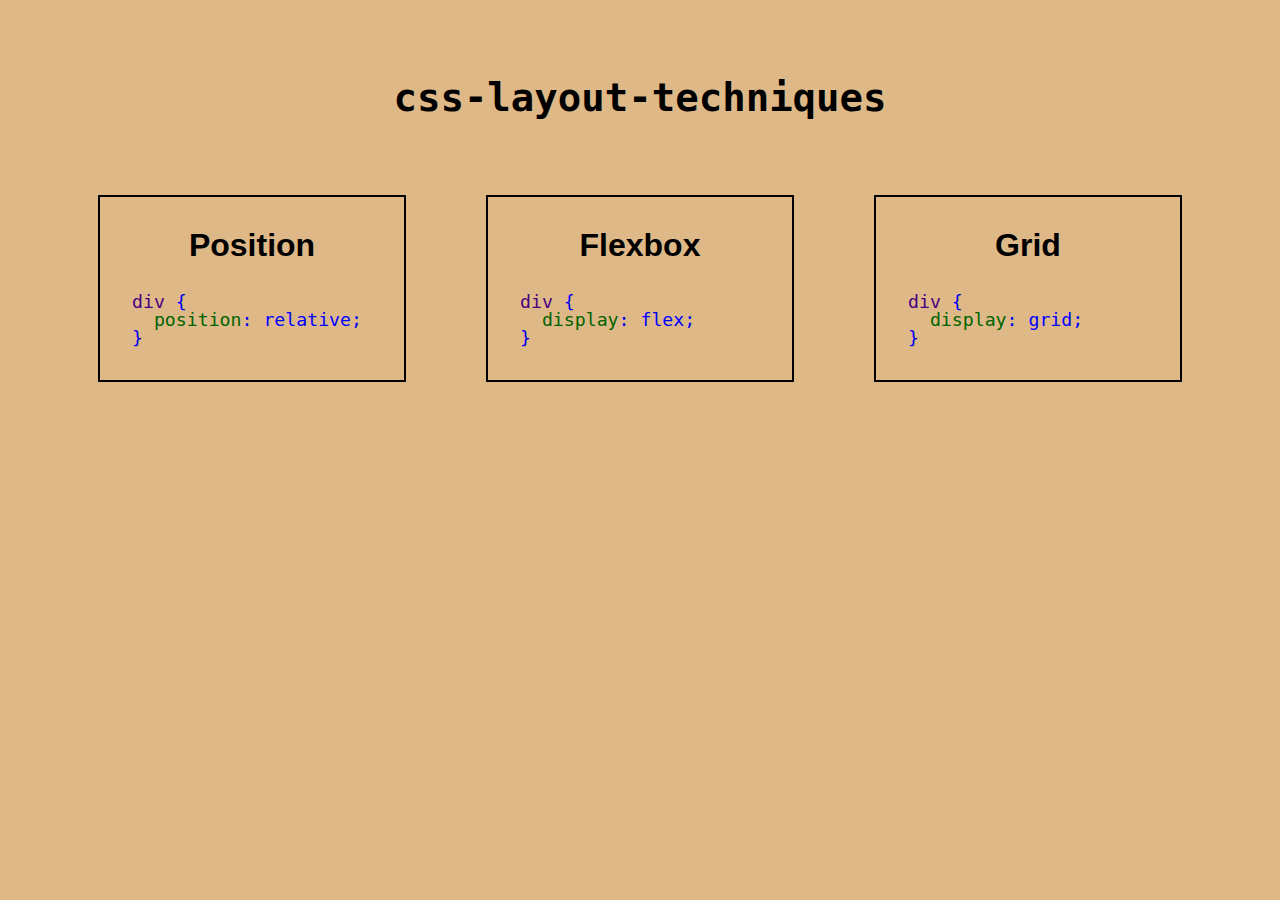
<file: index.html>
<!DOCTYPE html>
<html lang="en">
  <head>
    <meta charset="UTF-8" />
    <meta http-equiv="X-UA-Compatible" content="IE=edge" />
    <meta name="viewport" content="width=device-width, initial-scale=1.0" />
    <link rel="stylesheet" href="styles/reset.css" type="text/css" />
    <link rel="stylesheet" href="styles/index.css" type="text/css" />
    <title>CSS Layouts</title>
  </head>
  <body>
    <main>
      <div class="main-div">
        <h1>css-layout-techniques</h1>
        <section class="index-nav">
          <a href="position.html">
            <div class="index-nav-container">
              <h2>Position</h2>
              <p>
                <span class="p-tag">div</span> <span class="p-symbol">{</span
                ><br />
                &nbsp;&nbsp;<span class="p-key">position</span
                ><span class="p-symbol">:</span>
                <span class="p-value">relative</span
                ><span class="p-symbol">;</span><br />
                <span class="p-symbol">}</span>
              </p>
            </div>
          </a>
          <a href="flexbox.html">
            <div class="index-nav-container">
              <h2>Flexbox</h2>
              <p>
                <span class="p-tag">div</span> <span class="p-symbol">{</span
                  ><br />
                  &nbsp;&nbsp;<span class="p-key">display</span
                  ><span class="p-symbol">:</span>
                  <span class="p-value">flex</span
                  ><span class="p-symbol">;</span><br />
                  <span class="p-symbol">}</span>
              </p>
            </div>
          </a>
          <a href="grid.html">
            <div class="index-nav-container">
              <h2>Grid</h2>
              <p>
                <span class="p-tag">div</span> <span class="p-symbol">{</span
                  ><br />
                  &nbsp;&nbsp;<span class="p-key">display</span
                  ><span class="p-symbol">:</span>
                  <span class="p-value">grid</span
                  ><span class="p-symbol">;</span><br />
                  <span class="p-symbol">}</span>
              </p>
            </div>
          </a>
        </section>
      </div>
    </main>
  </body>
</html>
</file>
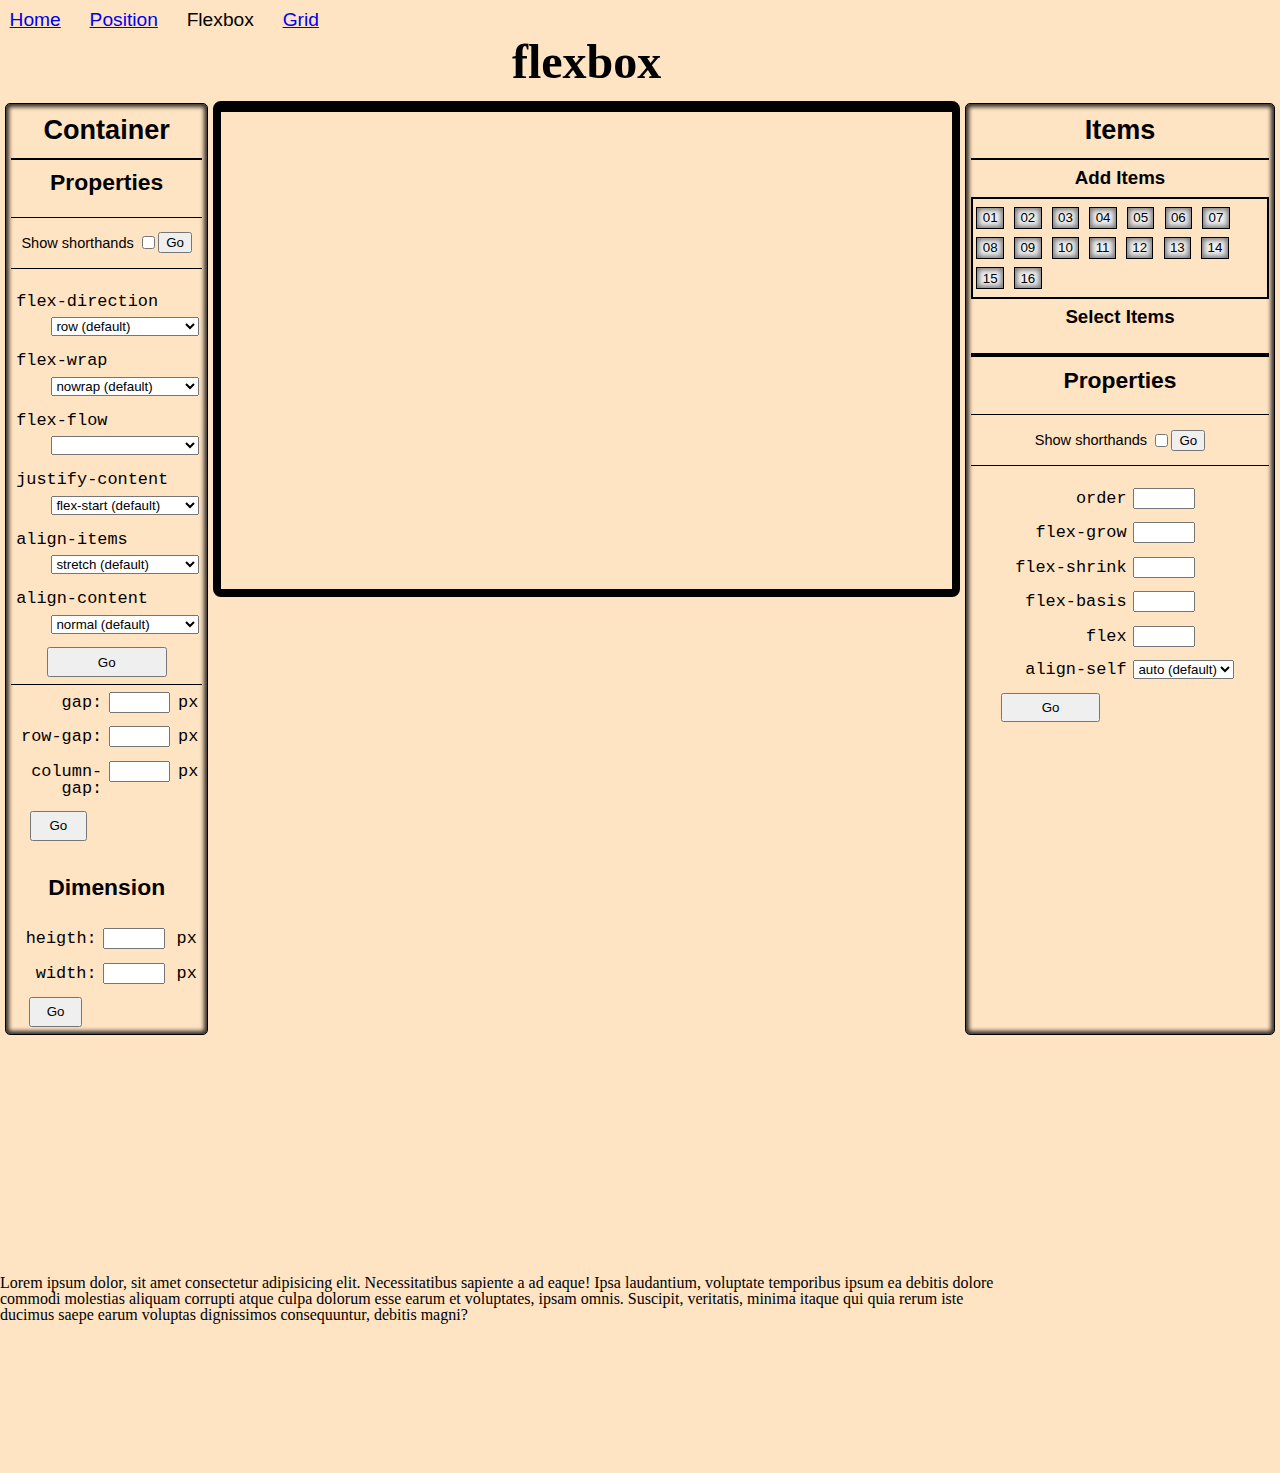
<file: flexbox.html>
<!DOCTYPE html>
<html lang="en">
  <head>
    <meta charset="UTF-8" />
    <meta http-equiv="X-UA-Compatible" content="IE=edge" />
    <meta name="viewport" content="width=device-width, initial-scale=1.0" />
    <link rel="stylesheet" href="styles/reset.css" type="text/css" />
    <link rel="stylesheet" href="styles/main.css" type="text/css" />
    <link rel="stylesheet" href="styles/flexbox.css" type="text/css" />
    <script type="text/javascript" src="scripts/flexbox.js" defer></script>
    <title>CSS Layouts</title>
  </head>
  <body>
    <header>
      <nav class="main-nav">
        <ul class="main-nav-li">
          <li><a href="index.html">Home</a></li>
          <li><a href="position.html">Position</a></li>
          <li>Flexbox</li>
          <li><a href="grid.html">Grid</a></li>
        </ul>
      </nav>
      <!-- <h1>Flexbox</h1> -->
    </header>

    <main class="main-container">
      <section class="main-section">
        <div class="banner"><h1>flexbox</h1></div>
        <div class="frame" id="frame">
          <div class="main-window" id="flex-main-window">
            <div id="item01" class="item"><p>01</p></div>
            <div id="item02" class="item"><p>02</p></div>
            <div id="item03" class="item"><p>03</p></div>
            <div id="item04" class="item"><p>04</p></div>
            <div id="item05" class="item"><p>05</p></div>
            <div id="item06" class="item"><p>06</p></div>
            <div id="item07" class="item"><p>07</p></div>
            <div id="item08" class="item"><p>08</p></div>
            <div id="item09" class="item"><p>09</p></div>
            <div id="item10" class="item"><p>10</p></div>
            <div id="item11" class="item"><p>11</p></div>
            <div id="item12" class="item"><p>12</p></div>
            <div id="item13" class="item"><p>13</p></div>
            <div id="item14" class="item"><p>14</p></div>
            <div id="item15" class="item"><p>15</p></div>
            <div id="item16" class="item"><p>16</p></div>
          </div>
        </div>
      </section>
      <aside class="properties prop-container">
        <div class="container">
          <h2 class="prop-main-header">Container</h2>
          <div class="container-prop">
            <h3 class="prop-sub-header">Properties</h3>
            <fieldset>
              <div>
                <legend title="Shorthands are not working currently.">Show shorthands</legend>
              </div>
              <div class="show-shorthand">
                <label for="cont-sh"></label>
                <input type="checkbox" name="cont-sh" id="cont-sh">
              </div>
              <div  class="button-pos-end">
                <button onclick="" class="button submit">Go</button>
              </div>
            </fieldset>
            <table class="table-cont">
              <tr>
                <td class="table-cont-prop">
                  <label title="Controls the direction in which the items in the container display." for="flex-direction" class="label">flex-direction</label>
                </td>
              </tr>
              <tr>  
                <td>  
                  <select name="flex-direction" id="flex-direction" class="property">
                    <option title="left to right in ltr; right to left in rtl" value="row">row (default)</option>
                    <option title="right to left in ltr; left to right in rtl" value="row-reverse">row-reverse</option>
                    <option title="top to bottom in ltr; bottom to top in rtl" value="column">column</option>
                    <option title="bottom to top in ltr; top to bottom in rtl" value="column-reverse">column-reverse</option>
                  </select>
                </td>
              </tr>
              <tr>
                <td class="table-cont-prop">
                  <label title="Sets whether flex items are forced onto one line or can wrap onto multiple lines." for="flex-wrap" class="label">flex-wrap</label>
                </td>
              </tr>
              <tr>
                <td>    
                  <select name="flex-wrap" id="flex-wrap" class="property">
                    <option title="items are laid out in a single line" value="nowrap">nowrap (default)</option>
                    <option title="items break into multiple lines" value="wrap">wrap</option>
                    <option title="items break into multiple lines but cross-start and cross-end are permuted" value="wrap-reverse">column</option>
                  </select>
                </td>
              </tr>
              <tr class="shorthand-row">
                <td class="shorthand-cell table-cont-prop">
                  <label title="Shorthand for the flex-direction and flex-wrap." for="flex-flow" class="label">flex-flow</label>
                </td>
              </tr>
              <tr>
                <td>    
                  <select name="flex-flow" id="flex-flow" class="property shorthand-input">
                  </select>
                </td>
              </tr>
              <tr>
                <td class="table-cont-prop">
                  <label title="Sets whether flex items are forced onto one line or can wrap onto multiple lines." for="justify-content" class="label">justify-content</label>
                </td>
              </tr>
              <tr>
                <td>    
                  <select name="justify-content" id="justify-content" class="property">
                    <option title="items are packed toward the start of the flex-direction" value="flex-start">flex-start (default)</option>
                    <option title="items are packed toward the end of the flex-direction" value="flex-end">flex-end</option>
                    <option title="items are packed toward the start of the writing-mode direction" value="start">start</option>
                    <option title="items are packed toward the end of the writing-mode direction" value="end">end</option>
                    <option title="items are packed toward left edge of the container, unless that doesn’t make sense with the flex-direction, then it behaves like start" value="left">left</option>
                    <option title="items are packed toward right edge of the container, unless that doesn’t make sense with the flex-direction, then it behaves like end" value="right">right</option>
                    <option title="items are packed flush to each other toward the center of the alignment container along the main axis" value="center">center</option>
                    <option title="items are evenly distributed in the line; first item is on the start line, last item on the end line" value="space-between">space-between</option>
                    <option title="items are evenly distributed in the line with equal space around them" value="space-around">space-around</option>
                    <option title="items are distributed so that the spacing between any two items (and the space to the edges) is equal" value="space-evenly">space-evenly</option>
                  </select>
                </td>
              </tr>
              <tr>
                <td class="table-cont-prop">
                  <label title="Controls the direction in which the items in the container display." for="align-items" class="label">align-items</label>
                </td>
              </tr>
              <tr>
                <td>    
                  <select name="align-items" id="align-items" class="property">
                    <option title="stretch to fill the container (still respect min-width/max-width)" value="stretch">stretch (default)</option>
                    <option title="flex-start / start / self-start: items are placed at the start of the cross axis. The difference between these is subtle, and is about respecting the flex-direction rules or the writing-mode rules. We work with flex-start." value="flex-start">flex-start</option>
                    <option title="flex-end / end / self-end: items are placed at the end of the cross axis. The difference again is subtle and is about respecting flex-direction rules vs. writing-mode rules. We work with flex-end." value="flex-end">flex-end</option>
                    <option title="items are centered in the cross-axis" value="center">center</option>
                    <option title="items are aligned such as their baselines align" value="baseline">baseline</option>
                  </select>
                </td>
              </tr>
              <tr>
                <td class="table-cont-prop">
                  <label title="Controls the direction in which the items in the container display." for="align-content" class="label">align-content</label>
                </td>
              </tr>
              <tr>
                <td>    
                  <select name="align-content" id="align-content" class="property">
                    <option title="items are packed in their default position as if no value was set" value="normal">normal (default)</option>
                    <option title="flex-start / start: items packed to the start of the container. The flex-start honors the flex-direction while start honors the writing-mode direction. We work with flex-start." value="flex-start">flex-start</option>
                    <option title="flex-end / end: items packed to the end of the container. The flex-end honors the flex-direction while end honors the writing-mode direction. We work with flex-end." value="flex-end">flex-end</option>
                    <option title="items centered in the container" value="center">center</option>
                    <option title="items evenly distributed; the first line is at the start of the container while the last one is at the end" value="space-between">space-between</option>
                    <option title="items evenly distributed with equal space around each line" value="space-around">space-around</option>
                    <option title="items are evenly distributed with equal space around them" value="space-evenly">space-evenly</option>
                    <option title="lines stretch to take up the remaining space" value="stretch">stretch</option>
                  </select>
                </td>
              </tr>
              <tr>
                <td class="button-pos-mid"><button onclick="changeProperty()" class="button submit">Go</button></td>
              </tr>
            </table>
          <div class="gap">
            <table>
                <tr>
                  <td><label title="controls the space between flex items" for="gap"><span>gap: </span></label></td>
                  <td><input type="number" name="gap" id="gap" min="0.1" max="5" step=".1"></td>
                  <td><span>px</span></td>
                </tr>
                <tr>
                  <td><label title="controls the space between the rows of flex items" for="row-gap"><span>row-gap: </span></label></td>
                  <td><input type="number" name="row-gap" id="row-gap" min="0.1" max="5" step=".1"></td>
                  <td><span>px</span></td>
                </tr>
                <tr>
                  <td><label title="controls the space between the columns of flex items" for="column-gap"><span>column-<br>gap: </span></label></td>
                  <td><input type="number" name="column-gap" id="column-gap" min="0.1" max="5" step=".1"></td>
                  <td><span>px</span></td>
                </tr>
                <tr>
                  <td class="button-pos-mid"><button onclick="" class="button submit">Go</button></td>
                </tr>
            </table>
            </div>
          </div>
          <div class="container-setup">
            <div class="container-dimension">
              <h3>Dimension</h3>
              <table>
                  <tr>
                    <td><label title="Sets the heigth of the container in px, value ranges 1 - 2000." for="container-heigth"><span>heigth:</span></label></td>
                    <td><input type="number" name="container-heigth" id="container-heigth" min="1" max="2000" step="1"></td>
                    <td><span>px</span></td>
                  </tr>
                  <tr>
                    <td><label title="Sets the width of the container in px, value ranges 1 - 2000." for="container-width"><span>width:</span></label></td>
                    <td><input type="number" name="container-width" id="container-width" min="1" max="2000" step="1"></td>
                    <td><span>px</span></td>
                  </tr>
                  <tr>
                    <td class="button-pos-mid"><button onclick="" class="button submit">Go</button></td>
                  </tr>
              </table>
            </div>
          </div>
        </div>
      </aside>
      <aside class="properties prop-items">
        <div class="items">
          <h2 class="prop-main-header">Items</h2>
          <div class="items-setup">
            <h4>Add Items</h4>
            <div class="add-item">
              <button onclick="addItem(this.innerHTML)" class="button item-button">01</button>
              <button onclick="addItem(this.innerHTML)" class="button item-button">02</button>
              <button onclick="addItem(this.innerHTML)" class="button item-button">03</button>
              <button onclick="addItem(this.innerHTML)" class="button item-button">04</button>
              <button onclick="addItem(this.innerHTML)" class="button item-button">05</button>
              <button onclick="addItem(this.innerHTML)" class="button item-button">06</button>
              <button onclick="addItem(this.innerHTML)" class="button item-button">07</button>
              <button onclick="addItem(this.innerHTML)" class="button item-button">08</button>
              <button onclick="addItem(this.innerHTML)" class="button item-button">09</button>
              <button onclick="addItem(this.innerHTML)" class="button item-button">10</button>
              <button onclick="addItem(this.innerHTML)" class="button item-button">11</button>
              <button onclick="addItem(this.innerHTML)" class="button item-button">12</button>
              <button onclick="addItem(this.innerHTML)" class="button item-button">13</button>
              <button onclick="addItem(this.innerHTML)" class="button item-button">14</button>
              <button onclick="addItem(this.innerHTML)" class="button item-button">15</button>
              <button onclick="addItem(this.innerHTML)" class="button item-button">16</button>
            </div>
            <h4>Select Items</h4>
            <div class="avatar-window" id="">
              <div id="avitem01" class="avitem"><p>01</p></div>
              <div id="avitem02" class="avitem"><p>02</p></div>
              <div id="avitem03" class="avitem"><p>03</p></div>
              <div id="avitem04" class="avitem"><p>04</p></div>
              <div id="avitem05" class="avitem"><p>05</p></div>
              <div id="avitem06" class="avitem"><p>06</p></div>
              <div id="avitem07" class="avitem"><p>07</p></div>
              <div id="avitem08" class="avitem"><p>08</p></div>
              <div id="avitem09" class="avitem"><p>09</p></div>
              <div id="avitem10" class="avitem"><p>10</p></div>
              <div id="avitem11" class="avitem"><p>11</p></div>
              <div id="avitem12" class="avitem"><p>12</p></div>
              <div id="avitem13" class="avitem"><p>13</p></div>
              <div id="avitem14" class="avitem"><p>14</p></div>
              <div id="avitem15" class="avitem"><p>15</p></div>
              <div id="avitem16" class="avitem"><p>16</p></div>
            </div>
          </div>
          <div class="items-prop">
            <h3 class="prop-sub-header">Properties</h3>
            <fieldset>
              <div>
                <legend title="Shorthands are not working currently.">Show shorthands</legend>
              </div>
              <div class="show-shorthand">
                <label for="item-sh"></label>
                <input type="checkbox" name="item-sh" id="item-sh">
              </div>
              <div class="button-pos-end">
                <button onclick="" class="button submit">Go</button>
              </div>
            </fieldset>
            <table class="property">
              <tr>
                  <td><label title="specifies the order of the flex items" for="order"><span>order</span></label></td>
                  <td><input type="number" name="order" id="order" min="0" max="16" step="1"></td>
              </tr>
                <tr>
                  <td><label title="specifies how much a flex item will grow relative to the rest of the flex items" for="flex-grow"><span>flex-grow</span></label></td>
                  <td><input type="number" name="flex-grow" id="flex-grow" min="0" max="99" step="1"></td>
                </tr>
                <tr>
                  <td><label title="specifies how much a flex item will shrink relative to the rest of the flex items" for="flex-shrink"><span>flex-shrink</span></label></td>
                  <td><input type="number" name="flex-shrink" id="flex-shrink" min="0" max="99" step="1"></td>
                </tr>
                <tr>
                  <td><label title="specifies the initial length of a flex item" for="flex-basis"><span>flex-basis</span></label></td>
                  <td><input type="number" name="flex-basis" id="flex-basis" min="0" max="99" step="1"></td>
                </tr>
                <tr class="shorthand-row">
                  <td class="shorthand-cell"><label title="shorthand property for the flex-grow, flex-shrink, and flex-basis properties" for="flex"><span>flex</span></label></td>
                  <td><input type="number" name="flex" id="flex" min="" max="" step="" class="shorthand-input"></td>
                </tr>
                <tr>
                  <td><label title="Specifies the alignment in the block direction for the selected item, overriding the align-items property." for="align-self" class="label">align-self</label></td>
                  <td>
                    <select name="align-self" id="align-self" class="property">
                      <option title="the element inherits its parent container's align-items property, or 'stretch' if it has no parent container" value="auto">auto (default)</option>
                      <option title="the element is positioned to fit the container" value="stretch">stretch</option>
                      <option title="the element is positioned at the center of the container" value="center">center</option>
                      <option title="the element is positioned at the beginning of the container" value="flex-start">flex-start</option>
                      <option title="the element is positioned at the end of the container" value="flex-end">flex-end</option>
                      <option title="the element is positioned at the baseline of the container" value="baseline">baseline</option>
                    </select>
                  </td>
                </tr>
                <tr>
                  <td class="button-pos-mid"><button onclick="" class="button submit">Go</button></td>
                </tr>
            </table>
          </div>
        </div>
      </aside>
    </main>
    <footer>
      <div id="test"><p>Lorem ipsum dolor, sit amet consectetur adipisicing elit. Necessitatibus sapiente a ad eaque! Ipsa laudantium, voluptate temporibus ipsum ea debitis dolore commodi molestias aliquam corrupti atque culpa dolorum esse earum et voluptates, ipsam omnis. Suscipit, veritatis, minima itaque qui quia rerum iste ducimus saepe earum voluptas dignissimos consequuntur, debitis magni?</p></div>
    </footer>
  </body>
</html>
</file>
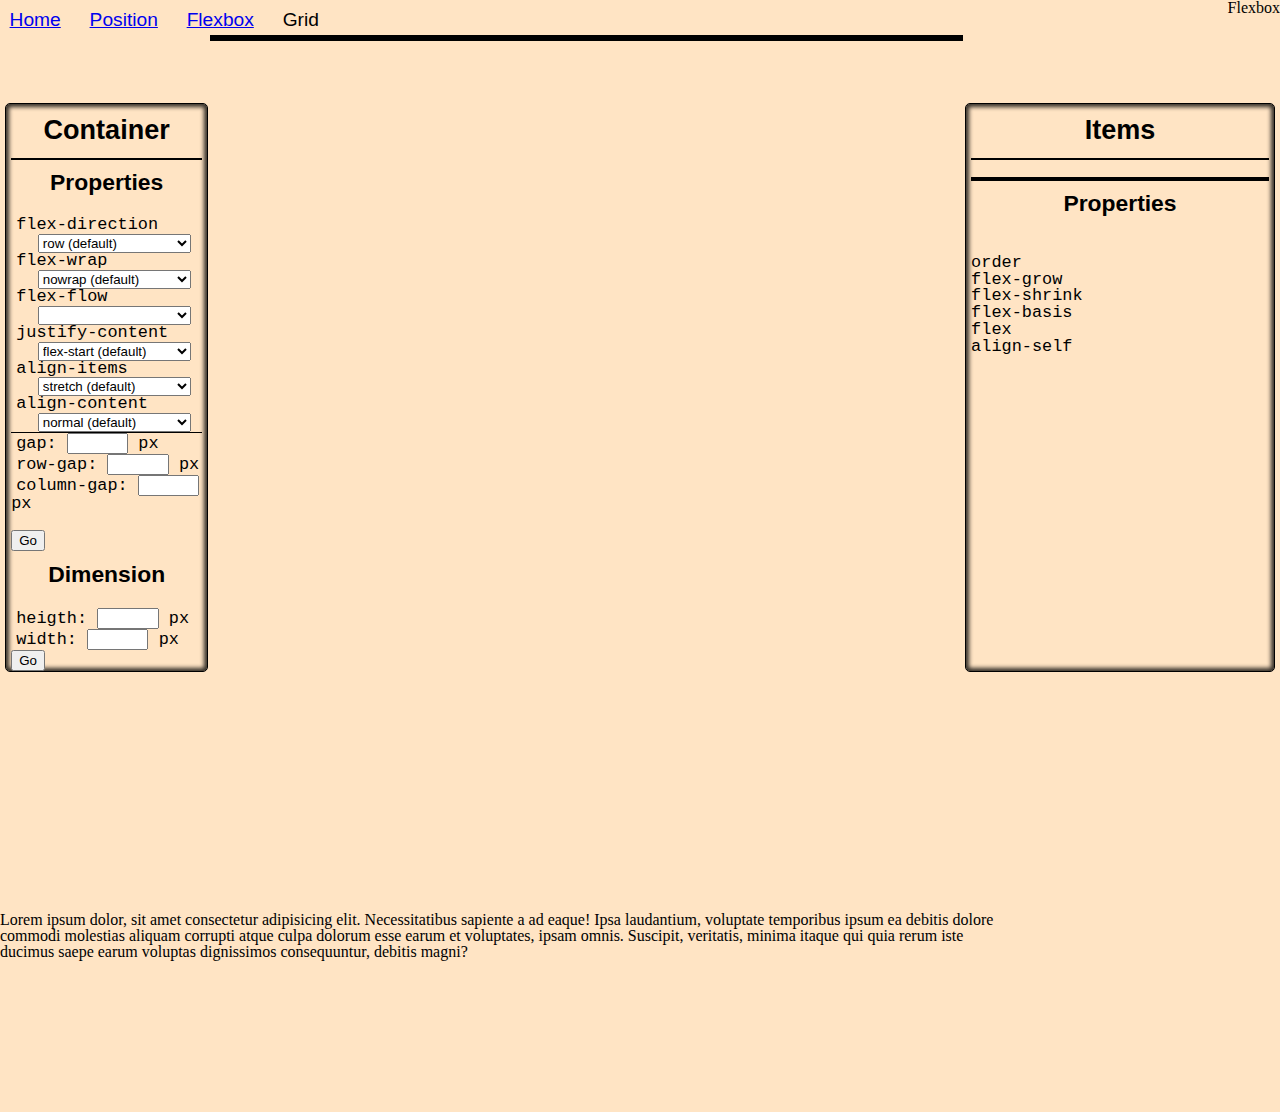
<file: grid.html>
<!DOCTYPE html>
<html lang="en">
  <head>
    <meta charset="UTF-8" />
    <meta http-equiv="X-UA-Compatible" content="IE=edge" />
    <meta name="viewport" content="width=device-width, initial-scale=1.0" />
    <link rel="stylesheet" href="styles/reset.css" type="text/css" />
    <link rel="stylesheet" href="styles/main.css" type="text/css" />
    <link rel="stylesheet" href="styles/flexbox.css" type="text/css" />
    <script type="text/javascript" src="scripts/flexbox.js" defer></script>
    <title>CSS Layouts</title>
  </head>
  <body>
    <header>
      <nav class="main-nav">
        <ul class="main-nav-li">
          <li><a href="index.html">Home</a></li>
          <li><a href="position.html">Position</a></li>
          <li><a href="flexbox.html">Flexbox</a></li>
          <li>Grid</li>
        </ul>
      </nav>
      <h1>Flexbox</h1>
    </header>

    <main class="main-container">
      <section class="main-section">
        <div class="main-window" id="flex-main-window">
          <div id="item01" class="item"><p>01</p></div>
          <div id="item02" class="item"><p>02</p></div>
          <div id="item03" class="item"><p>03</p></div>
          <div id="item04" class="item"><p>04</p></div>
          <div id="item05" class="item"><p>05</p></div>
          <div id="item06" class="item"><p>06</p></div>
          <div id="item07" class="item"><p>07</p></div>
          <div id="item08" class="item"><p>08</p></div>
          <div id="item09" class="item"><p>09</p></div>
          <div id="item10" class="item"><p>10</p></div>
          <div id="item11" class="item"><p>11</p></div>
          <div id="item12" class="item"><p>12</p></div>
          <div id="item13" class="item"><p>13</p></div>
          <div id="item14" class="item"><p>14</p></div>
          <div id="item15" class="item"><p>15</p></div>
          <div id="item16" class="item"><p>16</p></div>
        </div>
      </section>
      <aside class="properties prop-container">
        <div class="container">
          <h2 class="prop-main-header">Container</h2>
          <!-- <div class="container-setup">
            <h2 class="prop-main-header">Container</h2>
            <div class="container-height">
              <h3>Dimension</h3>
              <div class="inline-input">
                <label title="Sets the heigth of the container in px, value ranges 1 - 2000." for="container-heigth"><span>heigth *=</span></label>
                <input type="number" name="container-heigth" id="container-heigth" min="1" max="2000" step="1">
              </div>
              <div class="inline-input">
                <label title="Sets the width of the container in px, value ranges 1 - 2000." for="container-width"><span>width *=</span></label>
                <input type="number" name="container-width" id="container-width" min="1" max="2000" step="1">
              </div>
              <button onclick="" class="button submit">Go</button>
            </div>
          </div> -->
          <div class="container-prop">
            <h3 class="prop-sub-header">Properties</h3>
            <label title="Controls the direction in which the items in the container display." for="flex-direction" class="label">flex-direction</label>
            <select name="flex-direction" id="flex-direction" class="property">
              <option title="left to right in ltr; right to left in rtl" value="row">row (default)</option>
              <option title="right to left in ltr; left to right in rtl" value="row-reverse">row-reverse</option>
              <option title="top to bottom in ltr; bottom to top in rtl" value="column">column</option>
              <option title="bottom to top in ltr; top to bottom in rtl" value="column-reverse">column-reverse</option>
            </select>
            <label title="Sets whether flex items are forced onto one line or can wrap onto multiple lines." for="flex-wrap" class="label">flex-wrap</label>
            <select name="flex-wrap" id="flex-wrap" class="property">
              <option title="items are laid out in a single line" value="nowrap">nowrap (default)</option>
              <option title="items break into multiple lines" value="wrap">wrap</option>
              <option title="items break into multiple lines but cross-start and cross-end are permuted" value="wrap-reverse">column</option>
            </select>
            <label title="Shorthand for the flex-direction and flex-wrap." for="flex-flow" class="label">flex-flow</label>
            <select name="flex-flow" id="flex-flow" class="property">
            </select>

          <label title="Sets whether flex items are forced onto one line or can wrap onto multiple lines." for="justify-content" class="label">justify-content</label>
          <select name="justify-content" id="justify-content" class="property">
            <option title="items are packed toward the start of the flex-direction" value="flex-start">flex-start (default)</option>
            <option title="items are packed toward the end of the flex-direction" value="flex-end">flex-end</option>
            <option title="items are packed toward the start of the writing-mode direction" value="start">start</option>
            <option title="items are packed toward the end of the writing-mode direction" value="end">end</option>
            <option title="items are packed toward left edge of the container, unless that doesn’t make sense with the flex-direction, then it behaves like start" value="left">left</option>
            <option title="items are packed toward right edge of the container, unless that doesn’t make sense with the flex-direction, then it behaves like end" value="right">right</option>
            <option title="items are packed flush to each other toward the center of the alignment container along the main axis" value="center">center</option>
            <option title="items are evenly distributed in the line; first item is on the start line, last item on the end line" value="space-between">space-between</option>
            <option title="items are evenly distributed in the line with equal space around them" value="space-around">space-around</option>
            <option title="items are distributed so that the spacing between any two items (and the space to the edges) is equal" value="space-evenly">space-evenly</option>
          </select>
          <label title="Controls the direction in which the items in the container display." for="align-items" class="label">align-items</label>
            <select name="align-items" id="align-items" class="property">
              <option title="stretch to fill the container (still respect min-width/max-width)" value="stretch">stretch (default)</option>
              <option title="flex-start / start / self-start: items are placed at the start of the cross axis. The difference between these is subtle, and is about respecting the flex-direction rules or the writing-mode rules. We work with flex-start." value="flex-start">flex-start</option>
              <option title="flex-end / end / self-end: items are placed at the end of the cross axis. The difference again is subtle and is about respecting flex-direction rules vs. writing-mode rules. We work with flex-end." value="flex-end">flex-end</option>
              <option title="items are centered in the cross-axis" value="center">center</option>
              <option title="items are aligned such as their baselines align" value="baseline">baseline</option>
            </select>
          <label title="Controls the direction in which the items in the container display." for="align-content" class="label">align-content</label>
            <select name="align-content" id="align-content" class="property">
              <option title="items are packed in their default position as if no value was set" value="normal">normal (default)</option>
              <option title="flex-start / start: items packed to the start of the container. The flex-start honors the flex-direction while start honors the writing-mode direction. We work with flex-start." value="flex-start">flex-start</option>
              <option title="flex-end / end: items packed to the end of the container. The flex-end honors the flex-direction while end honors the writing-mode direction. We work with flex-end." value="flex-end">flex-end</option>
              <option title="items centered in the container" value="center">center</option>
              <option title="items evenly distributed; the first line is at the start of the container while the last one is at the end" value="space-between">space-between (default)</option>
              <option title="items evenly distributed with equal space around each line" value="space-around">space-around</option>
              <option title="items are evenly distributed with equal space around them" value="space-evenly">space-evenly</option>
              <option title="lines stretch to take up the remaining space" value="stretch">stretch</option>
            </select>
          <div class="gap">
            <div class="inline-input">
              <label title="controls the space between flex items" for="gap"><span>gap: </span></label>
                  <input type="number" name="gap" id="gap" min="0.1" max="5" step=".1">
                  <span>px</span>
            </div>
            <div class="inline-input">
              <label title="controls the space between the rows of flex items" for="row-gap"><span>row-gap: </span></label>
                  <input type="number" name="row-gap" id="row-gap" min="0.1" max="5" step=".1">
                  <span>px</span>
            </div>
            <div class="inline-input">
              <label title="controls the space between the columns of flex items" for="column-gap"><span>column-gap: </span></label>
                  <input type="number" name="column-gap" id="column-gap" min="0.1" max="5" step=".1">
                  <span>px</span>
            </div>
            </div>
          </div>
          <button onclick="changeProperty()" class="button submit">Go</button>
          <div class="container-setup">
            
            <div class="container-height">
              <h3>Dimension</h3>
              <div class="inline-input">
                <label title="Sets the heigth of the container in px, value ranges 1 - 2000." for="container-heigth"><span>heigth:</span></label>
                <input type="number" name="container-heigth" id="container-heigth" min="1" max="2000" step="1">
                <span>px</span>
              </div>
              <div class="inline-input">
                <label title="Sets the width of the container in px, value ranges 1 - 2000." for="container-width"><span>width:</span></label>
                <input type="number" name="container-width" id="container-width" min="1" max="2000" step="1">
                <span>px</span>
              </div>
              <button onclick="" class="button submit">Go</button>
            </div>
          </div>
        </div>
      </aside>
      <aside class="properties prop-items">
        <div class="items">
          <h2 class="prop-main-header">Items</h2>
          <div class="items-setup">
            <div class="avatar-window" id="">
              <div id="avitem1" class="avitem"><p>01</p></div>
              <div id="avitem2" class="avitem"><p>02</p></div>
              <div id="avitem3" class="avitem"><p>03</p></div>
              <div id="avitem4" class="avitem"><p>04</p></div>
              <div id="avitem5" class="avitem"><p>05</p></div>
              <div id="avitem6" class="avitem"><p>06</p></div>
              <div id="avitem7" class="avitem"><p>07</p></div>
              <div id="avitem8" class="avitem"><p>08</p></div>
              <div id="avitem9" class="avitem"><p>09</p></div>
              <div id="avitem10" class="avitem"><p>10</p></div>
              <div id="avitem11" class="avitem"><p>11</p></div>
              <div id="avitem12" class="avitem"><p>12</p></div>
              <div id="avitem13" class="avitem"><p>13</p></div>
              <div id="avitem14" class="avitem"><p>14</p></div>
              <div id="avitem15" class="avitem"><p>15</p></div>
              <div id="avitem16" class="avitem"><p>16</p></div>
            </div>
          </div>
          <div class="items-prop">
            <h3 class="prop-sub-header">Properties</h3>
          </div>
        </div>
        


        <ul>
        <li class="property">order</li>
        <li class="property">flex-grow</li>
        <li class="property">flex-shrink</li>
        <li class="property">flex-basis</li>
        <li class="property">flex</li>
        <li class="property">align-self</li>
        
      </ul>
    </aside>
    </main>
    <footer>
      
      <div id="test"><p>Lorem ipsum dolor, sit amet consectetur adipisicing elit. Necessitatibus sapiente a ad eaque! Ipsa laudantium, voluptate temporibus ipsum ea debitis dolore commodi molestias aliquam corrupti atque culpa dolorum esse earum et voluptates, ipsam omnis. Suscipit, veritatis, minima itaque qui quia rerum iste ducimus saepe earum voluptas dignissimos consequuntur, debitis magni?</p></div>
    </footer>
  </body>
</html>
</file>
<file: styles/index.css>
/** {
    box-sizing: border-box;
    outline: 1px solid limegreen !important;
  }
  
  * {
    box-sizing: border-box;
    background: rgb(0 100 0 / 0.1) !important;
  }*/

html {
  background-color: burlywood;
}

.main-div {
  height: 100%;
  display: flex;
  flex-direction: column;
  align-items: center;
  flex-wrap: wrap;
}

.index-nav {
  display: flex;
  gap: 5em;
  flex-wrap: wrap;
  /*justify-items: center;*/
}

h1 {
  margin-top: 2em;
  margin-bottom: 2em;
  font-family: monospace;
  font-size: 3em;
  font-weight: 700;
}

.index-nav-container {
    width: 15em;
    border: 2px solid black;
    padding: 0em 2em 2em 2em;
    justify-content: center;
}

.index-nav-container h2 {
  color: black;
  font-family: Verdana, Geneva, Tahoma, sans-serif;
  font-size: 2em;
  font-weight: 600;
  padding: 1em;
  text-align: center;
}

.index-nav-container p {
    font-family: monospace;
    font-size: 1.4em;
}

.p-tag {
    color: indigo;
}

.p-key {
    color: darkgreen;
}

.p-value {
    color: blue;
}

a {
    text-decoration: none;
}
</file>
<file: styles/main.css>
/* * {
  box-sizing: border-box;
  outline: 1px solid limegreen !important;
}

* {
  box-sizing: border-box;
  background: rgb(0 100 0 / 0.1) !important;
} */

body {
  background-color: bisque;
}

.main-grid {
  display: grid;
  grid-template: repeat(8, 1fr) / repeat(12, 1fr);
}

header {
  display: flex;
  justify-content: space-between;
}

/* h1 {
  margin-right: 45%;
  font-family: Verdana, Geneva, Tahoma, sans-serif;
  font-size: 3em;
  font-weight: 700;
  margin-top: 0.2em;
  position: fixed;
  margin-left: 40%;
  text-align: center;
} */

h2,
h3,
h4 {
  font-family: "Segoe UI", Tahoma, Geneva, Verdana, sans-serif;
  text-align: center;
  padding: 0.5em;
}

h2 {
  font-size: 1.3em;
  font-weight: 700;
  border-bottom: 2px solid black;
}

h3 {
  font-size: 1.1em;
  padding-bottom: 1em;
  font-weight: 600;
}

h4 {
  font-size: .9em;
  font-weight: 550;
}

.main-nav-li {
  display: flex;
  font-family: "Segoe UI", Tahoma, Geneva, Verdana, sans-serif;
  font-size: 1.2em;
  font-weight: 500;
  padding: 0.5em;
  gap: 1.5em;
}



/*  main section  */

.main-container {
  display: grid;
  grid-template: repeat(8, 1fr) / repeat(12, 1fr);
}

.prop-container {
  grid-area: 1 / 1 / 9 / 3;
}

.main-section {
  grid-area: 1 / 3 / 9 / 10;
  position: sticky;
  top: 0;
  height: 30em;
  max-height: 85vh;
  /* border: 8px solid black; */
  /* border-radius: 8px; */
  /* overflow-y: auto; */
}

.frame {
  width: auto;
  height: 100%;
  overflow-y: auto;
  border: 8px solid black;
  border-radius: 8px;
}

.banner {
  max-height: 12vh;;
}

.banner h1 {
  font-family:Cambria, Cochin, Georgia, Times, 'Times New Roman', serif;
  font-size: 3em;
  font-weight: 900;
  padding-bottom: .3em;
  text-align: center;
}

#test {
  width: 1000px;
  height: 200px;
  margin-top: 15em;
}

#flex-main-window {
  outline: 3px solid black;
}


/*  asides  */

aside {
  margin-top: 3.8em;
}

.prop-items {
  grid-area: 1 / 10 / 9 / 13;
}

.items-prop, .container-prop {
  display: flex;
  flex-direction: column;
  padding-bottom: 1em;
}

.properties {
  font-family: monospace;
  font-size: 1.3em;
  border: 1px solid black;
  margin-left: 0.3em;
  margin-right: 0.3em;
  padding-left: 0.3em;
  padding-right: 0.3em;
  box-shadow: inset 0px 0px 4px 3px rgba(0, 0, 0, 0.8);
  border-radius: 5px;
}

fieldset {
  display: flex;
  flex-direction: row;
  font-family: "Segoe UI", Tahoma, Geneva, Verdana, sans-serif;
  font-size: .7em;
  justify-content: center;
  align-items: center;
  text-align: center;
  padding-top: 1em;
  padding-bottom: 1em;
  border-top: 1px solid black;
  border-bottom: 1px solid black;
  margin-bottom: 1em;
}

table {
  width: 100%;
}

/* tr {
  border: 1px solid black;
  box-shadow: inset 0px 0px 5px 2px rgba(0, 0, 0, 0.5);
} */

input[type="number"] {
  width: 4em;
}

td {
  padding: .4em .2em;
  width: max-content;
}

label {
  margin-left: .3em;
}

.container-prop select {
  width: 80%;
  margin-left: 2em;
  /* margin-top: .2em; */
}

td:first-child {
  width: fit-content;
  text-align: end;
}

.table-cont-prop {
  text-align: left !important;
}

.table-cont-prop:nth-child(odd) {
  padding: .6em 0 0;
}
/* .table-cont-prop:nth-child(even) {
  margin: 0;
  padding: .2em 0 0;
} */

.gap {
  border-top: 1px solid black;
}

.button-pos-mid {
  text-align: center !important;
  color: aqua;
}

.button-pos-mid button {
  padding: .4em;
  width: 65%;
}



/*  add-items  */

.add-item {
  border: 2px solid black;
  padding: .2em;
}

.item-button {
  padding: 0.2em .4em;
  margin: 0.3em 0;
  border: 1px solid black;
  box-shadow: inset 0px 0px 5px 2px rgba(0, 0, 0, 0.5);
}



/*  avatar  */

.avatar-window {
  width: auto;
  border: 2px solid black;
  margin-top: 1em;
  display: flex;
  flex-wrap: wrap;
  /* background-color: black; */
}

.avitem {
  padding: 0.4em .4em;
  margin: 0.2em 0.2em;
  border: 1px solid red;
  display: none;
}

.avitem:hover {
  cursor: default;
}




/*  elements  */

.item {
  display: none;
  height: 4em;
  width: 4em;
  border: 2px solid red;
  align-items: center;
  justify-content: center;
}

.item p {
  font-family: "Gill Sans", "Gill Sans MT", Calibri, "Trebuchet MS", sans-serif;
  font-size: 1.3em;
}




/*  buttons  */

button:hover {
  cursor: pointer;
}



/*  footer  */

footer {
  height: 100px;
}
</file>
<file: styles/flexbox.css>
.main-window {
    display: flex;
  }
</file>
